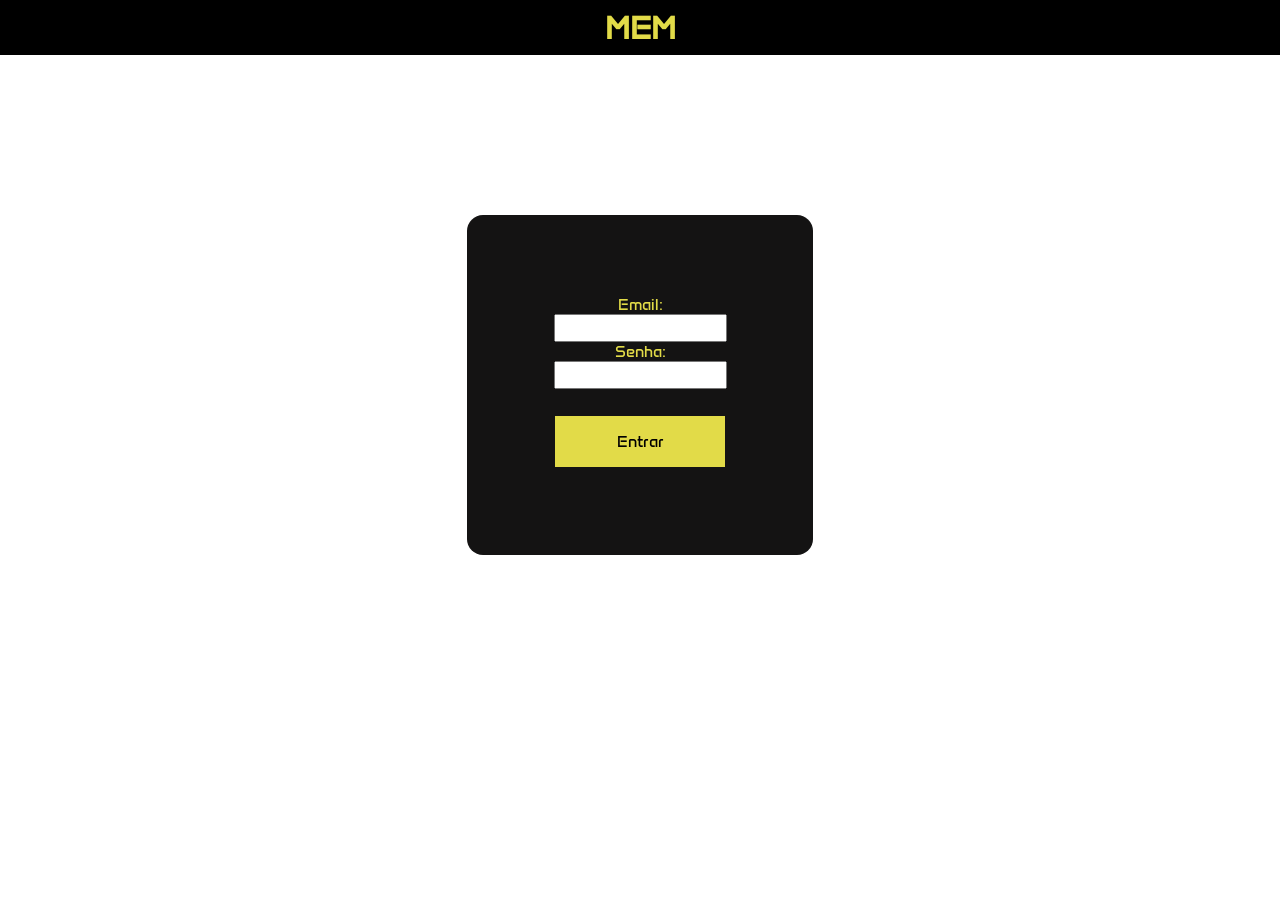
<file: index.html>
<!DOCTYPE html>
<html lang="en">
  <head>
    <meta charset="UTF-8" />
    <meta name="viewport" content="width=device-width, initial-scale=1.0" />
    <link rel="preconnect" href="https://fonts.googleapis.com" />
    <link rel="preconnect" href="https://fonts.gstatic.com" crossorigin />
    <link
      href="https://fonts.googleapis.com/css2?family=Anta&display=swap"
      rel="stylesheet"
    />
    <link rel="stylesheet" href="./stylesheets/auth.css" />
    <title>Autenticação</title>
  </head>
  <body>
    <header>
      <span>
        <a href=""></a>
        <h1>MEM</h1>
      </span>
    </header>

    <main>
      <span class="container-form">
        <form id="form">
          <label for="email">Email:</label>
          <input type="text" id="email" name="email" />
          <label for="password">Senha:</label>
          <input type="text" id="password" name="password" /><br />
          <a class="button" href="/showrooms.html"> Entrar</a>
        </form>
      </span>
    </main>
  </body>
</html>
</file>
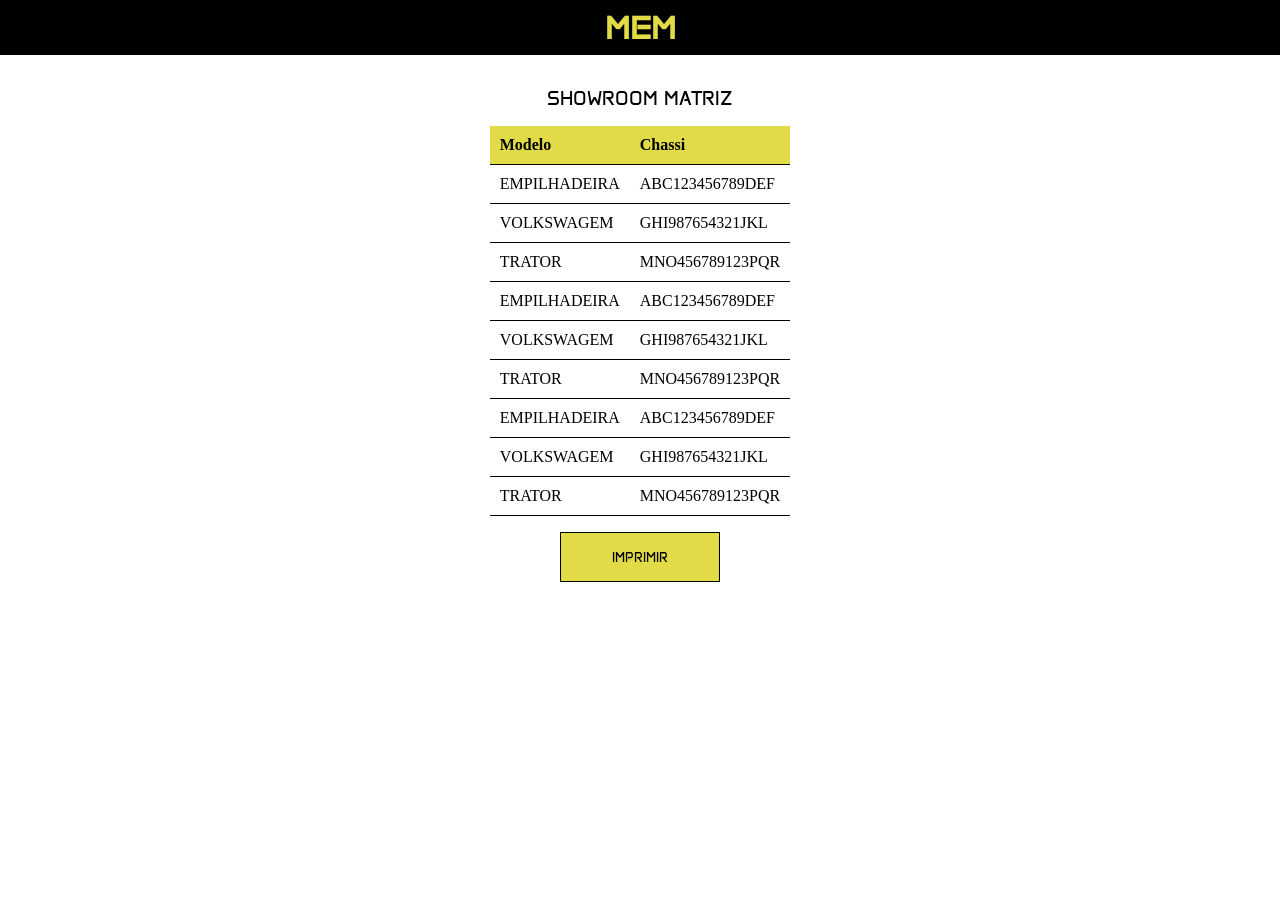
<file: matriz.html>
<!DOCTYPE html>
<html lang="en">
  <head>
    <meta charset="UTF-8" />
    <meta name="viewport" content="width=device-width, initial-scale=1.0" />
    <link rel="preconnect" href="https://fonts.googleapis.com" />
    <link rel="preconnect" href="https://fonts.gstatic.com" crossorigin />
    <link
      href="https://fonts.googleapis.com/css2?family=Anta&display=swap"
      rel="stylesheet"
    />
    <link rel="stylesheet" href="./stylesheets/vehiclesList.css" />
    <title>Matriz</title>
  </head>
  <body>
    <header>
      <span>
        <h1>MEM</h1>
      </span>
    </header>

    <main>
      <span class="container-showroom-list">
        <h3>SHOWROOM MATRIZ</h3>
        <table>
          <thead>
            <tr>
              <th>Modelo</th>
              <th>Chassi</th>
            </tr>
          </thead>
          <tbody>
            <tr>
              <td>EMPILHADEIRA</td>
              <td>ABC123456789DEF</td>
            </tr>
            <tr>
              <td>VOLKSWAGEM</td>
              <td>GHI987654321JKL</td>
            </tr>
            <tr>
              <td>TRATOR</td>
              <td>MNO456789123PQR</td>
            </tr>
            <tr>
              <td>EMPILHADEIRA</td>
              <td>ABC123456789DEF</td>
            </tr>
            <tr>
              <td>VOLKSWAGEM</td>
              <td>GHI987654321JKL</td>
            </tr>
            <tr>
              <td>TRATOR</td>
              <td>MNO456789123PQR</td>
            </tr>
            <tr>
              <td>EMPILHADEIRA</td>
              <td>ABC123456789DEF</td>
            </tr>
            <tr>
              <td>VOLKSWAGEM</td>
              <td>GHI987654321JKL</td>
            </tr>
            <tr>
              <td>TRATOR</td>
              <td>MNO456789123PQR</td>
            </tr>
          </tbody>
        </table>
        <button>IMPRIMIR</button>
      </span>
    </main>
  </body>
</html>
</file>
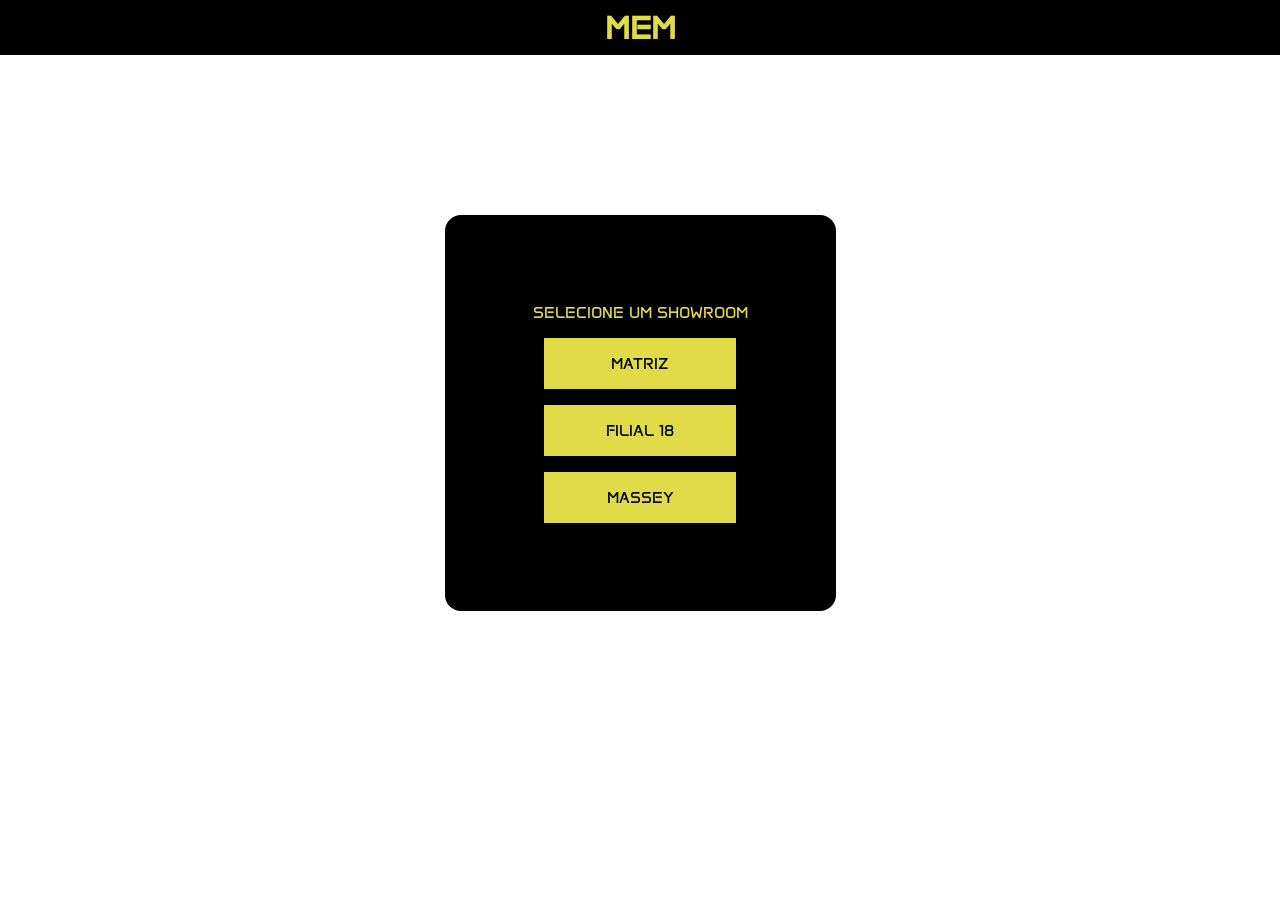
<file: showrooms.html>
<!DOCTYPE html>
<html lang="en">
  <head>
    <meta charset="UTF-8" />
    <meta name="viewport" content="width=device-width, initial-scale=1.0" />
    <link rel="preconnect" href="https://fonts.googleapis.com" />
    <link rel="preconnect" href="https://fonts.gstatic.com" crossorigin />
    <link
      href="https://fonts.googleapis.com/css2?family=Anta&display=swap"
      rel="stylesheet"
    />
    <link rel="stylesheet" href="./stylesheets/showroom.css" />
    <title>Showrooms</title>
  </head>
  <body>
    <header>
      <span>
        <h1>MEM</h1>
      </span>
    </header>

    <main>
      <span class="container-showrooms">
        <span>
          <p>SELECIONE UM SHOWROOM</p>
        </span>

        <a href="./matriz.html">
          <p>MATRIZ</p>
        </a>
        <a>
          <p>FILIAL 18</p>
        </a>
        <a>
          <p>MASSEY</p>
        </a>
      </span>
    </main>
  </body>
</html>
</file>
<file: stylesheets/auth.css>
* {
  margin: 0;
  padding: 0;
}

header {
  font-family: "Anta", sans-serif;
  font-weight: 400;
  font-style: normal;
  background-color: #000000;
  color: #e2db48;
  display: flex;
  justify-content: center;
  padding: 0.5rem;
}

main {
  display: flex;
  justify-content: center;
}

.container-form {
  font-family: "Anta", sans-serif;
  font-weight: 400;
  font-style: normal;
  display: flex;
  justify-content: center;
  align-items: center;
  background-color: #141313;
  color: #e2db48;
  border-radius: 1rem;
  padding: 5rem;
  margin-top: 10rem;
}

form {
  display: flex;
  flex-direction: column;
  text-align: center;
  justify-content: center;
  align-items: center;
}

input {
  height: 1.5rem;
}

.button {
  text-decoration: none;
  font-family: "Anta", sans-serif;
  font-weight: 400;
  font-style: normal;
  text-align: center;
  padding: 1rem;
  background-color: #e2db48;
  color: #000000;
  margin: 0.5rem;
  width: 8.6rem;
}

.button:hover {
  color: #000000;
}
</file>
<file: stylesheets/vehiclesList.css>
* {
  margin: 0;
  padding: 0;
}

header {
  font-family: "Anta", sans-serif;
  font-weight: 400;
  font-style: normal;
  background-color: #000000;
  color: #e2db48;
  display: flex;
  justify-content: center;
  padding: 0.5rem;
}

main {
  display: flex;
  justify-content: center;
  align-items: center;
  text-align: center;
}

.container-showroom-list {
  margin-top: 1rem;
}

.container-showroom-list h3 {
  margin: 1rem;
  font-family: "Anta", sans-serif;
  font-weight: 400;
  font-style: normal;
}

table {
  width: 100%;
  border-collapse: collapse;
}
th,
td {
  padding: 10px;
  text-align: left;
  border-bottom: 1px solid #000000; /* preto */
}
th {
  background-color: #e2db48; /* amarelo */
  color: #000000; /* preto */
}

button {
  font-family: "Anta", sans-serif;
  font-weight: 400;
  font-style: normal;
  text-align: center;
  border: 1px solid;
  background-color: #e2db48;
  color: #000000;
  padding: 1rem;
  margin: 1rem;
  width: 10rem;
}
</file>
<file: stylesheets/showroom.css>
* {
  margin: 0;
  padding: 0;
}

.anta-regular {
  font-family: "Anta", sans-serif;
  font-weight: 400;
  font-style: normal;
}

header {
  font-family: "Anta", sans-serif;
  font-weight: 400;
  font-style: normal;
  background-color: #000000;
  color: #e2db48;
  display: flex;
  justify-content: center;
  padding: 0.5rem;
}

main {
  display: flex;
  justify-content: center;
}

.container-showrooms {
  display: flex;
  flex-direction: column;
  align-items: center;
  background-color: #000000;
  color: #ffffff;
  border-radius: 1rem;
  margin-top: 10rem;
  padding: 5rem;
}

.container-showrooms a {
  text-decoration: none;
  font-family: "Anta", sans-serif;
  font-weight: 400;
  font-style: normal;
  text-align: center;
  padding: 1rem;
  background-color: #e2db48;
  color: #000000;
  margin: 0.5rem;
  width: 10rem;
}

a {
  color: #000000;
}

span > p {
  color: #e2db48;
  font-family: "Anta", sans-serif;
  font-weight: 400;
  font-style: normal;
  text-align: center;
  margin: 0.5rem;
}
</file>
